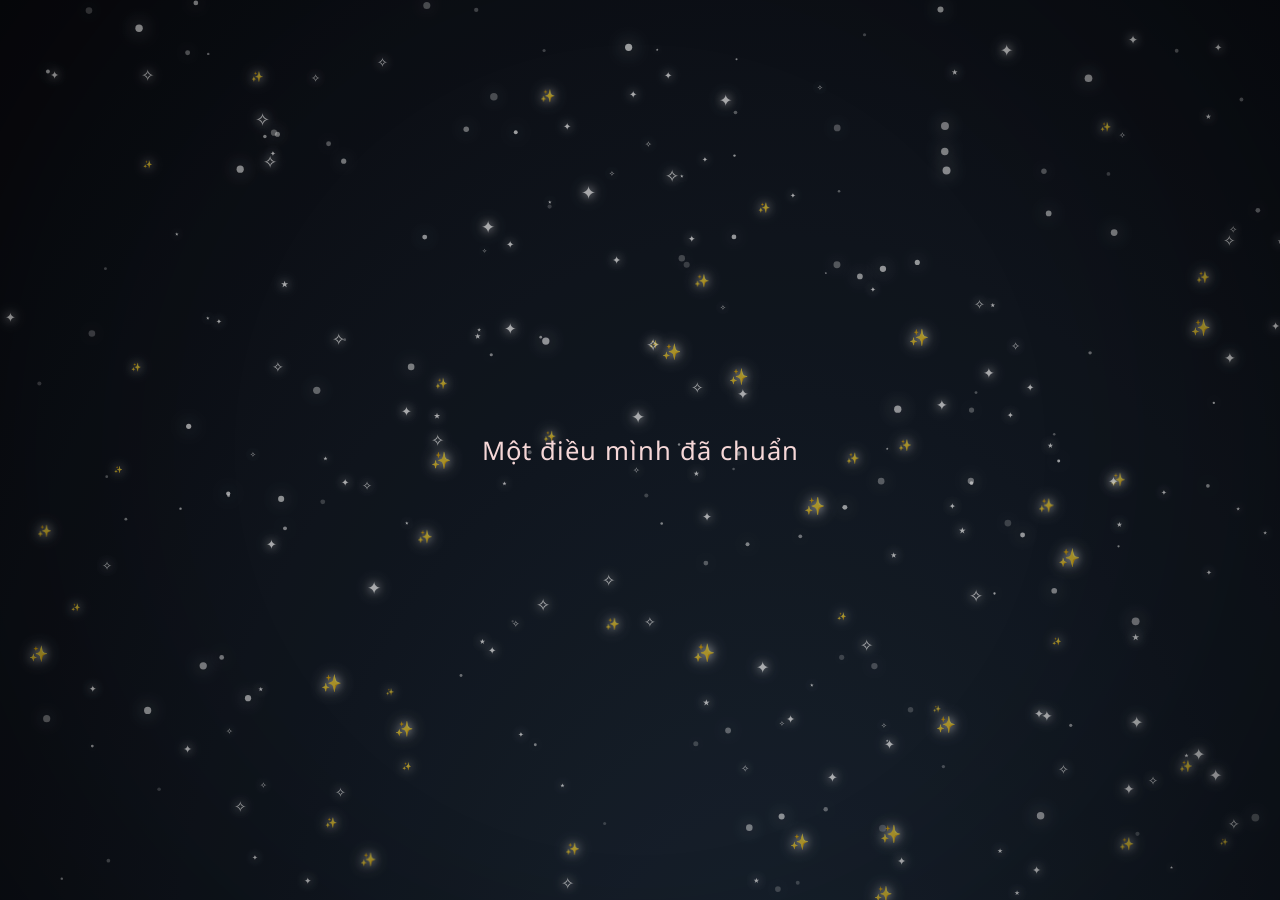
<file: index.html>
<!DOCTYPE html>
<html lang="vi">
<head>
  <meta charset="UTF-8">
  <title>Birthday Gift</title>

  <link rel="stylesheet" href="style.css">
  <link href="https://fonts.googleapis.com/css2?family=Noto+Sans:wght@400;500;700&family=Noto+Sans+SC:wght@400;700&display=swap" rel="stylesheet">
</head>

<body>
  <div class="scene" id="scene">
    <canvas id="bgCanvas"></canvas>

    <div class="stars" id="stars"></div>
    <div class="dark-overlay"></div>

    <div class="intro" id="intro"></div>

    <!-- Ảnh tím thay cho hộp nhập mật khẩu.
         Người dùng click vào lá thư giữa ảnh để mở phần tiếp theo. -->
    <div class="password-box" id="passwordBox">
      <img src="images/start-bg.png" class="pass-bg" alt="birthday-card">
      <div class="envelope-hit" id="openBtn" aria-label="Mở thư"></div>
    </div>

    <div class="letter" id="letter">
      <div class="photo-wrap">
        <img src="images/iu.jpg" class="photo" alt="photo">
      </div>

      <div class="letter-content">
        <h3 id="letterTitle"></h3>
        <p id="letterText"></p>
      </div>
    </div>

    <button class="gallery-btn" id="galleryBtn" type="button">Xem ảnh ➜</button>

    <div class="gallery-overlay" id="galleryOverlay">
      <button class="gallery-close" id="galleryClose" type="button">×</button>

      <div class="book-carousel" id="bookCarousel">
        <img src="images/2019.jpg" class="book-item">
        <!-- <img src="images/iu.jpg" class="book-item">
        <img src="images/iu.jpg" class="book-item">
        <img src="images/iu.jpg" class="book-item">
        <img src="images/iu.jpg" class="book-item"> -->
      </div>
    </div>
  </div>

  <script src="script.js?v=33" charset="UTF-8"></script>
</body>
</html>
</file>
<file: style.css>
*{
  box-sizing:border-box;
}

body{
  margin:0;
  height:100vh;
  background:#000;
  overflow:hidden;
  display:flex;
  justify-content:center;
  align-items:center;
  font-family:'Noto Sans','Noto Sans SC',-apple-system,BlinkMacSystemFont,'Segoe UI',Roboto,Arial,sans-serif;
}

.scene{
  width:100vw;
  height:100vh;
  position:relative;
  overflow:hidden;
  background:radial-gradient(ellipse at bottom,#1b2735 0%,#090a0f 100%);
  background-size:120% 120%;
  animation:spaceMove 40s linear infinite;
}

.scene::after{
  content:"";
  position:absolute;
  inset:-80px;
  background:radial-gradient(circle, transparent 45%, rgba(0,0,0,.35) 100%);
  pointer-events:none;
  z-index:20;
}

#bgCanvas{
  position:absolute;
  inset:0;
  width:100%;
  height:100%;
  z-index:1;
}

.stars{
  position:absolute;
  inset:0;
  z-index:2;
  overflow:hidden;
  pointer-events:none;
}

.star{
  position:absolute;
  color:white;
  opacity:.75;
  text-shadow:0 0 8px white,0 0 18px white;
  animation:twinkle linear infinite;
}

.dark-overlay{
  position:absolute;
  inset:0;
  background:rgba(0,0,0,.35);
  opacity:.4;
  z-index:3;
  pointer-events:none;
  animation:darkBlink 8s ease-in-out infinite;
}

.intro{
  position:absolute;
  inset:0;
  display:flex;
  justify-content:center;
  align-items:center;
  color:#f6d7d7;
  font-size:clamp(18px,2vw,32px);
  letter-spacing:1px;
  text-align:center;
  padding:0 16px;
  z-index:15;
  transition:opacity .8s ease;
}

.password-box{
  position:absolute;
  top:50%;
  left:50%;

  width:min(92vw,1150px);

  transform:translate(-50%,-50%);

  opacity:0;
  display:none;

  padding:0;
  margin:0;

  background:transparent;
  border:none;
  box-shadow:none;
  border-radius:0;

  overflow:visible;

  z-index:20;
}

.password-box.show{
  display:block;
  animation:showBox 1.1s ease forwards;
}

.password-box.hide{
  animation:hideBox .9s ease forwards;
}

.pass-bg{
  width:100%;
  height:auto;

  display:block;

  object-fit:cover;

  animation:
    cardFloat 4s ease-in-out infinite,
    cardGlow 3s ease-in-out infinite;
}

.envelope-hit{
  position:absolute;

  left:31%;
  top:28%;

  width:39%;
  height:39%;

  z-index:30;

  cursor:pointer;
}

button{
  margin-top:15px;
  padding:11px 26px;
  border:none;
  border-radius:22px;
  background:#e6a3a3;
  color:white;
  cursor:pointer;
}





.letter{
  position:absolute;
  top:50%;
  left:50%;
  width:min(68vw,720px);
  min-width:min(720px,90vw);
  min-height:80px;
  display:none;
  align-items:stretch;
  gap:1.2vw;
  padding:1.2vw 1.2vw 2.2vw 1.2vw;
  overflow:hidden;
  opacity:0;
  transform:translate(-50%,-50%) scale(.88);
  background:rgba(255,255,255,.06);
  backdrop-filter:blur(14px);
  -webkit-backdrop-filter:blur(14px);
  border:1px solid rgba(255,255,255,.08);
  border-radius:5px;
  box-shadow:0 10px 45px rgba(0,0,0,.35),0 0 30px rgba(255,255,255,.04);
  z-index:15;
  transition:opacity .9s ease, transform .9s ease, left 1.4s cubic-bezier(.22,.61,.36,1), height .4s ease;
}

.letter::before{
  content:"";
  position:absolute;
  inset:0;
  background:linear-gradient(135deg,rgba(255,255,255,.08),transparent 40%);
  pointer-events:none;
}

.letter.show{
  opacity:1;
  transform:translate(-50%,-50%) scale(1);
}

.letter.move-right{
  left:75%;
  transform:translate(-50%,-50%) scale(.96);
}

.photo-wrap{
  width:min(17vw,195px);
  height:min(26vw,312px);
  overflow:hidden;
  flex-shrink:0;
  border-radius:6px;
  position:relative;
  display:flex;
  align-items:center;
}

.photo{
  width:100%;
  height:100%;
  object-fit:cover;
  opacity:0;
  scale:1;
  transition:scale .5s ease, filter .5s ease, opacity 1s ease;
}

.letter.show .photo{
  opacity:1;
}

.photo-wrap:hover .photo{
  scale:1.35;
  filter:brightness(1.08);
}

.letter:has(.photo-wrap:hover) .letter-content{
  transform:translateX(40px);
  max-width:calc(100% - 40px);
}

.letter-content{
  flex:1;
  min-width:0;
  padding:7px;
  color:rgba(255,255,255,.88);
  display:flex;
  flex-direction:column;
  justify-content:center;
  font-size:clamp(10px,.85vw,14px);
  line-height:1.7;
  word-wrap:break-word;
  overflow-wrap:break-word;
  transition:transform .5s ease;
  position:relative;
  z-index:1;
}

.letter-content h3{
  margin:0 0 8px;
  color:#e3a2a2;
  font-size:clamp(11px,1vw,16px);
  font-weight:500;
  text-align:right;
}

#letterText{
  white-space:pre-line;
}

.shooting-star{
  position:absolute;
  width:220px;
  height:2px;
  background:linear-gradient(90deg,rgba(255,255,255,1),rgba(255,255,255,.55),transparent);
  border-radius:999px;
  opacity:0;
  pointer-events:none;
  z-index:4;
  filter:drop-shadow(0 0 6px white) drop-shadow(0 0 16px white);
  transform:rotate(-35deg);
  animation:meteor linear forwards;
}

.shooting-star::before{
  content:"";
  position:absolute;
  left:0;
  top:-3px;
  width:7px;
  height:7px;
  border-radius:50%;
  background:white;
  box-shadow:0 0 10px white,0 0 25px white;
}

.big-cake{
  position:absolute;
  left:25%;
  top:53%;
  width:min(24vw,320px);
  height:auto;
  opacity:0;
  z-index:30;
  filter:none;
  transform:translate(-50%,-50%) scale(.2);
  animation:cakePop 2s cubic-bezier(.22,.61,.36,1) forwards;
}

.star.name-mode{
  transition:left 3s cubic-bezier(.22,.61,.36,1), top 3s cubic-bezier(.22,.61,.36,1), transform 3s cubic-bezier(.22,.61,.36,1), opacity 1s ease;
  z-index:25;
  color:#ffd6ec;
  text-shadow:0 0 4px currentColor,0 0 10px currentColor;
  animation:none;
}

body,
input,
button,
.letter,
.letter *,
#letterTitle,
#letterText{
  font-family:'Noto Sans','Noto Sans SC',-apple-system,BlinkMacSystemFont,'Segoe UI',Roboto,Arial,sans-serif !important;
}

@keyframes twinkle{
  0%,100%{opacity:.2; transform:scale(1);}
  50%{opacity:1; transform:scale(1.6);}
}

@keyframes showBox{
  from{opacity:0; filter:blur(8px); transform:translate(-50%,-50%) scale(.88);}
  to{opacity:1; filter:blur(0); transform:translate(-50%,-50%) scale(1);}
}

@keyframes hideBox{
  to{opacity:0; filter:blur(8px); transform:translate(-50%,-50%) scale(1.05);}
}

@keyframes spaceMove{
  0%{background-position:50% 50%;}
  25%{background-position:48% 52%;}
  50%{background-position:52% 50%;}
  75%{background-position:50% 48%;}
  100%{background-position:50% 50%;}
}

@keyframes darkBlink{
  0%,100%{opacity:.25;}
  50%{opacity:.65;}
}

@keyframes meteor{
  0%{opacity:0; transform:translate3d(0,0,0) rotate(-35deg) scale(.9);}
  8%{opacity:1;}
  100%{opacity:0; transform:translate3d(-1200px,700px,0) rotate(-35deg) scale(1);}
}

@keyframes cakePop{
  0%{opacity:0; transform:translate(-50%,-50%) scale(.2) rotate(-8deg);}
  60%{opacity:1; transform:translate(-50%,-50%) scale(1.25) rotate(4deg);}
  100%{opacity:1; transform:translate(-50%,-50%) scale(1) rotate(0);}
}

@media (max-width:768px){
  .letter{
    width:88vw;
    min-width:0;
    left:50% !important;
    top:68%;
    gap:10px;
    padding:12px;
  }

  .letter.move-right{
    left:50%;
  }

  .photo-wrap{
    width:34vw;
    height:52vw;
  }

  .letter:has(.photo-wrap:hover) .letter-content{
    transform:none;
    max-width:none;
  }

  .big-cake{
    width:42vw;
    left:50%;
    top:24%;
  }
}


/* ===== GALLERY RECENT APPS STYLE ===== */
.gallery-btn{
  position:fixed;
  right:28px;
  bottom:26px;
  z-index:60;
  display:none;
  padding:13px 22px;
  border:none;
  border-radius:999px;
  background:rgba(230,163,163,.92);
  color:white;
  font-size:14px;
  letter-spacing:.4px;
  cursor:pointer;
  box-shadow:0 0 18px rgba(230,163,163,.45);
  backdrop-filter:blur(10px);
  animation:galleryPulse 2.2s ease-in-out infinite;
}
.gallery-overlay:not(.show) .book-carousel{
  display:none;
}

.gallery-overlay.show .book-carousel{
  display:flex;
}
.gallery-btn.show{
  display:block;
}

.gallery-overlay{
  position:fixed;
  inset:0;
  z-index:80;
  display:none;
  justify-content:center;
  align-items:center;
  background:transparent;
  backdrop-filter:none;

  overflow:hidden;
}

.gallery-overlay.show{
  display:flex;
}

.gallery-close{
  position:absolute;

  top:28px;
  right:34px;

  width:54px;
  height:54px;

  border:none;
  border-radius:50%;

  background:rgba(255,255,255,.08);

  backdrop-filter:blur(10px);

  color:white;

  font-size:34px;
  line-height:1;

  cursor:pointer;

  z-index:999;

  transition:.25s ease;

  box-shadow:
    0 0 18px rgba(255,255,255,.08),
    0 0 28px rgba(80,120,255,.08);
}

/* .book-gallery{
  position:absolute;
  left:0;
  right:0;
  top:36%;
  height:26vh;
  display:flex;
  align-items:center;
  overflow-x:auto;
  overflow-y:hidden;
  scroll-snap-type:x mandatory;
  perspective:1200px;
  padding:0 34vw;
}

.book-gallery::-webkit-scrollbar{
  display:none;
}

.book-track{
  display:flex;
  align-items:center;
  gap:42px;
}

.book-page{
  width:min(28vw,430px);
  height:min(26vh,260px);
  object-fit:cover;
  border-radius:18px;
  scroll-snap-align:center;
  box-shadow:0 22px 45px rgba(0,0,0,.35);
  transform:scale(.82) rotateY(-16deg);
  transition:.35s ease;
  flex-shrink:0;
}

.book-page:hover{
  transform:scale(1.08) rotateY(0deg);
  z-index:3;
} */

@keyframes galleryPulse{
  0%,100%{transform:scale(1); box-shadow:0 0 18px rgba(230,163,163,.45);}
  50%{transform:scale(1.05); box-shadow:0 0 28px rgba(230,163,163,.8);}
}

/* @media(max-width:768px){
  .book-gallery{
    top:34%;
    height:30vh;
    padding:0 20vw;
  }

  .book-track{
    gap:24px;
  }

  .book-page{
    width:62vw;
    height:28vh;
  }
} */
@keyframes cardFloat{
  0%,100%{
    transform:translateY(0);
  }

  50%{
    transform:translateY(-8px);
  }
}

@keyframes cardGlow{
  0%,100%{
    filter:drop-shadow(0 0 10px rgba(210,160,255,.18));
  }

  50%{
    filter:drop-shadow(0 0 28px rgba(210,160,255,.4));
  }
}

.scene.gallery-open .letter,
.scene.gallery-open .big-cake,
.scene.gallery-open .star.name-mode{
  opacity:0 !important;
  pointer-events:none !important;
}

.scene.gallery-open .gallery-btn{
  display:none !important;
}


/* ===== MAIN PHOTO VIEWER ===== */
/* ===== BOOK CAROUSEL GALLERY ===== */

.book-carousel{
  position:absolute;
  left:50%;
  top:50%;
  transform:translate(-50%,-50%);
pointer-events:auto;
  width:100vw;
  height:70vh;

  display:flex;
  justify-content:center;
  align-items:center;

  perspective:1400px;
  overflow:hidden;

  z-index:85;
}

.book-item{
  position:absolute;

  width:auto;
  height:min(70vh,620px);

  max-width:min(38vw,520px);

  object-fit:contain;

  border-radius:22px;

  box-shadow:
    0 26px 60px rgba(0,0,0,.45),
    0 0 28px rgba(255,220,235,.2);

  cursor:pointer;

  transition:
    transform .65s cubic-bezier(.22,.61,.36,1),
    opacity .45s ease,
    filter .45s ease;

  opacity:0;
  pointer-events:none;
}

.book-item.active{
  transform:translateX(0) scale(1) rotateY(0deg);
  opacity:1;
  z-index:10;
  filter:none;
  pointer-events:auto;
}

.book-item.prev{
  transform:translateX(-340px) scale(.72) rotateY(28deg);
  opacity:.62;
  z-index:6;
  filter:brightness(.75) blur(.3px);
  pointer-events:auto;
}

.book-item.next{
  transform:translateX(340px) scale(.72) rotateY(-28deg);
  opacity:.62;
  z-index:6;
  filter:brightness(.75) blur(.3px);
  pointer-events:auto;
}

.book-item.prev2{
  transform:translateX(-600px) scale(.55) rotateY(38deg);
  opacity:.28;
  z-index:3;
  filter:brightness(.55) blur(1px);
}

.book-item.next2{
  transform:translateX(600px) scale(.55) rotateY(-38deg);
  opacity:.28;
  z-index:3;
  filter:brightness(.55) blur(1px);
}

.book-item.hidden{
  transform:scale(.4);
  opacity:0;
  z-index:1;
}

.book-item:hover{
  filter:brightness(1.08);
}

@media(max-width:768px){
  .book-carousel{
    height:68vh;
  }

.book-item{
    width:auto;
    height:42vh;
    max-width:58vw;

  .book-item.prev{
    transform:translateX(-170px) scale(.68) rotateY(28deg);
  }

  .book-item.next{
    transform:translateX(170px) scale(.68) rotateY(-28deg);
  }

  .book-item.prev2{
    transform:translateX(-300px) scale(.5) rotateY(38deg);
  }

  .book-item.next2{
    transform:translateX(300px) scale(.5) rotateY(-38deg);
  }
}
</file>
